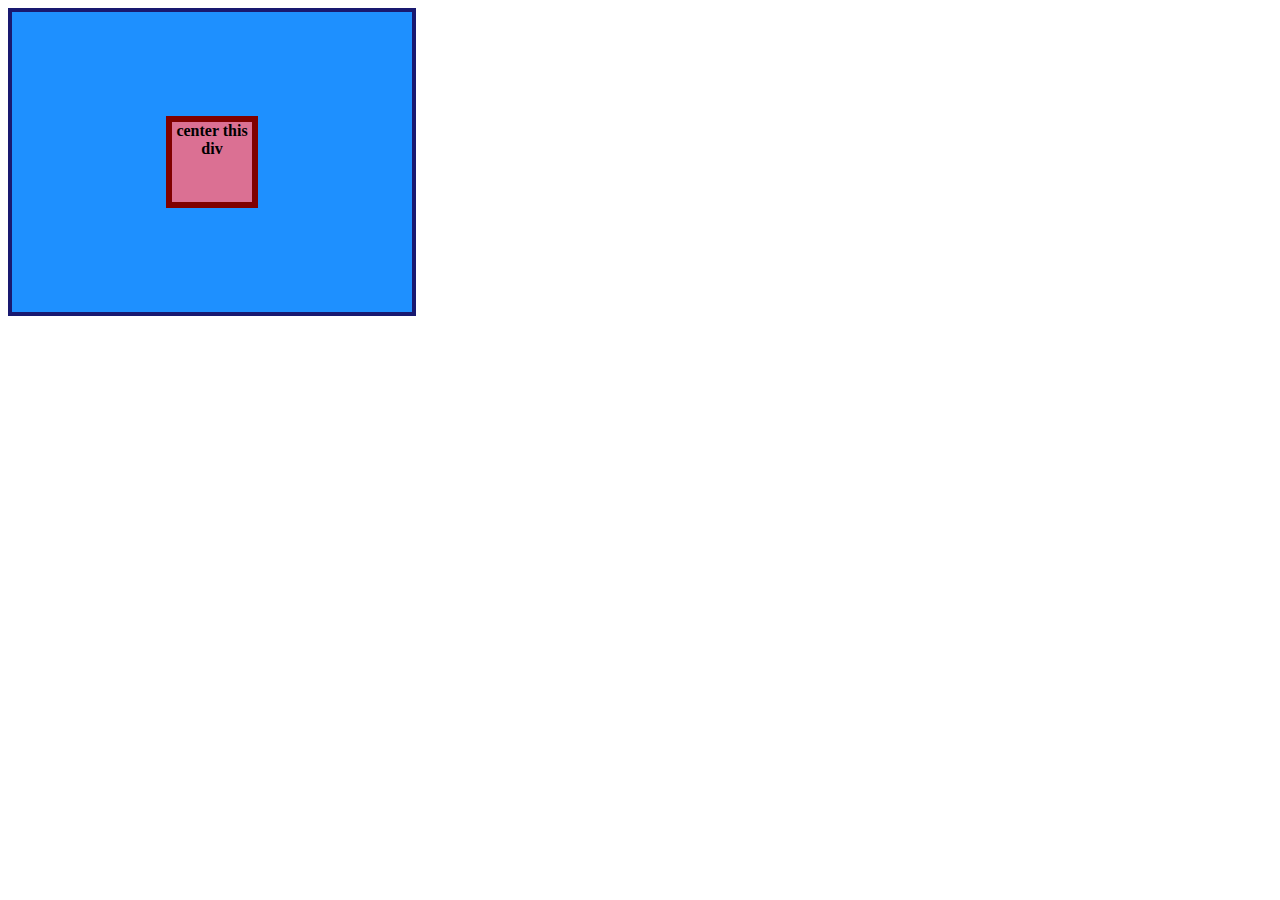
<file: Flex-Center-01/index.html>
<!DOCTYPE html>
<html lang="en">
<head>
  <meta charset="UTF-8">
  <meta http-equiv="X-UA-Compatible" content="IE=edge">
  <meta name="viewport" content="width=device-width, initial-scale=1.0">
  <title>CENTER THIS DIV</title>
  <link rel="stylesheet" href="style.css">
</head>
<body>
  <div class="container">
    <div class="box">center this div</div>
  </div>
</body>
</html>
</file>
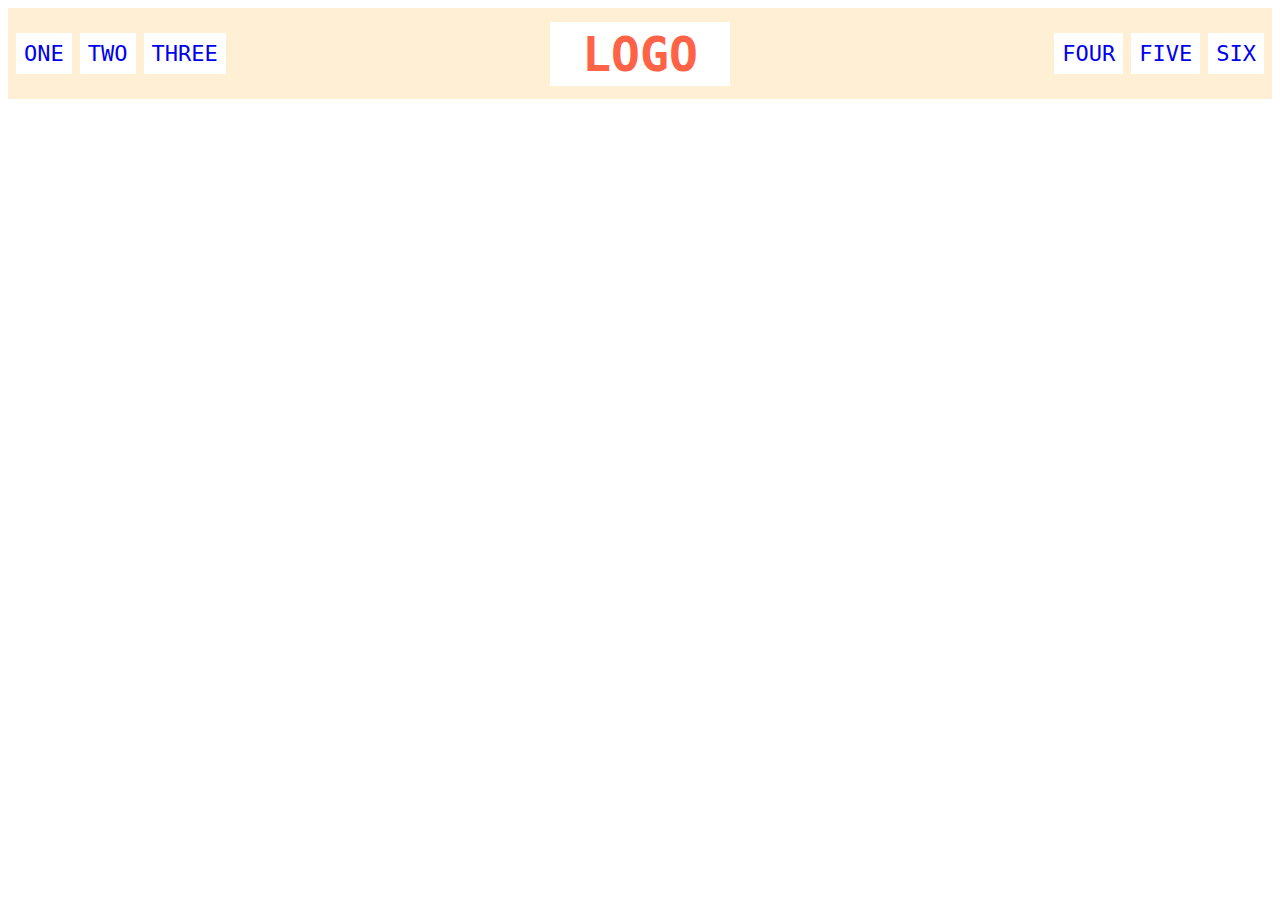
<file: Flex-Header-02/index.html>
<!DOCTYPE html>
<html lang="en">
<head>
  <meta charset="UTF-8">
  <meta http-equiv="X-UA-Compatible" content="IE=edge">
  <meta name="viewport" content="width=device-width, initial-scale=1.0">
  <title>Flex Header</title>
  <link rel="stylesheet" href="style.css">
</head>
<body>
  <div class="header">
    <div class="left-links">
      <ul>
        <li><a href="#">ONE</a></li>
        <li><a href="#">TWO</a></li>
        <li><a href="#">THREE</a></li>
      </ul>
    </div>
    <div class="logo">LOGO</div>
    <div class="right-links">
      <ul>
        <li><a href="#">FOUR</a></li>
        <li><a href="#">FIVE</a></li>
        <li><a href="#">SIX</a></li>
      </ul>
    </div>
  </div>
</body>
</html>
</file>
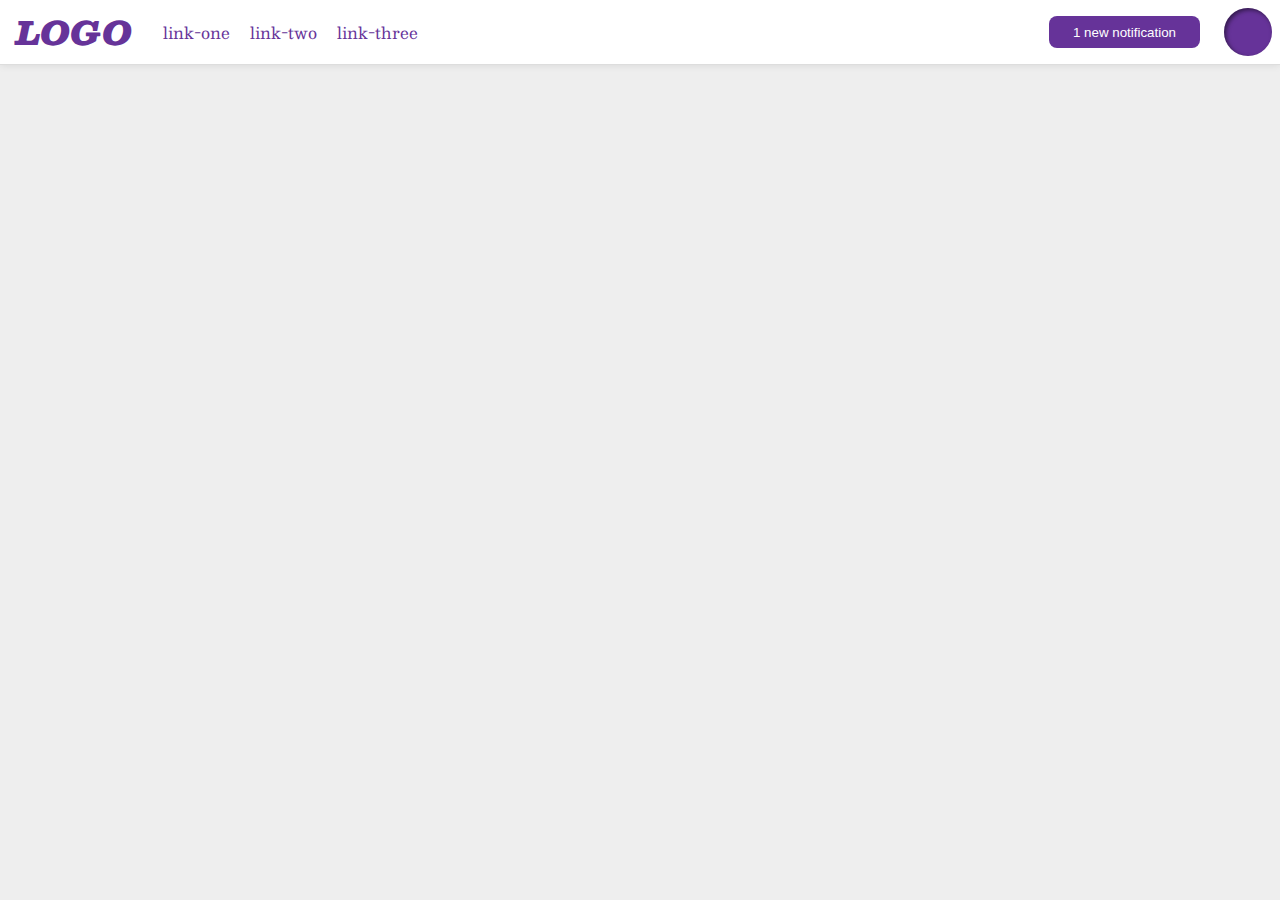
<file: Flex-Header-03/index.html>
<!DOCTYPE html>
<html lang="en">
<head>
  <meta charset="UTF-8">
  <meta http-equiv="X-UA-Compatible" content="IE=edge">
  <meta name="viewport" content="width=device-width, initial-scale=1.0">
  <title>Flex Header 2</title>
  <link rel="stylesheet" href="style.css">
</head>
<body>
  <div class="header">
    <div class="left-nav">
      <div class="logo">
        LOGO
      </div>
      <ul class="links">
        <li><a href="google.com">link-one</a></li>
        <li><a href="google.com">link-two</a></li>
        <li><a href="google.com">link-three</a></li>
      </ul>
    </div>
    <div class="right-nav"> 
      <button class="notifications">
        1 new notification
      </button>
      <div class="profile-image"></div>
    </div>
  </div>
</body>
</html>
</file>
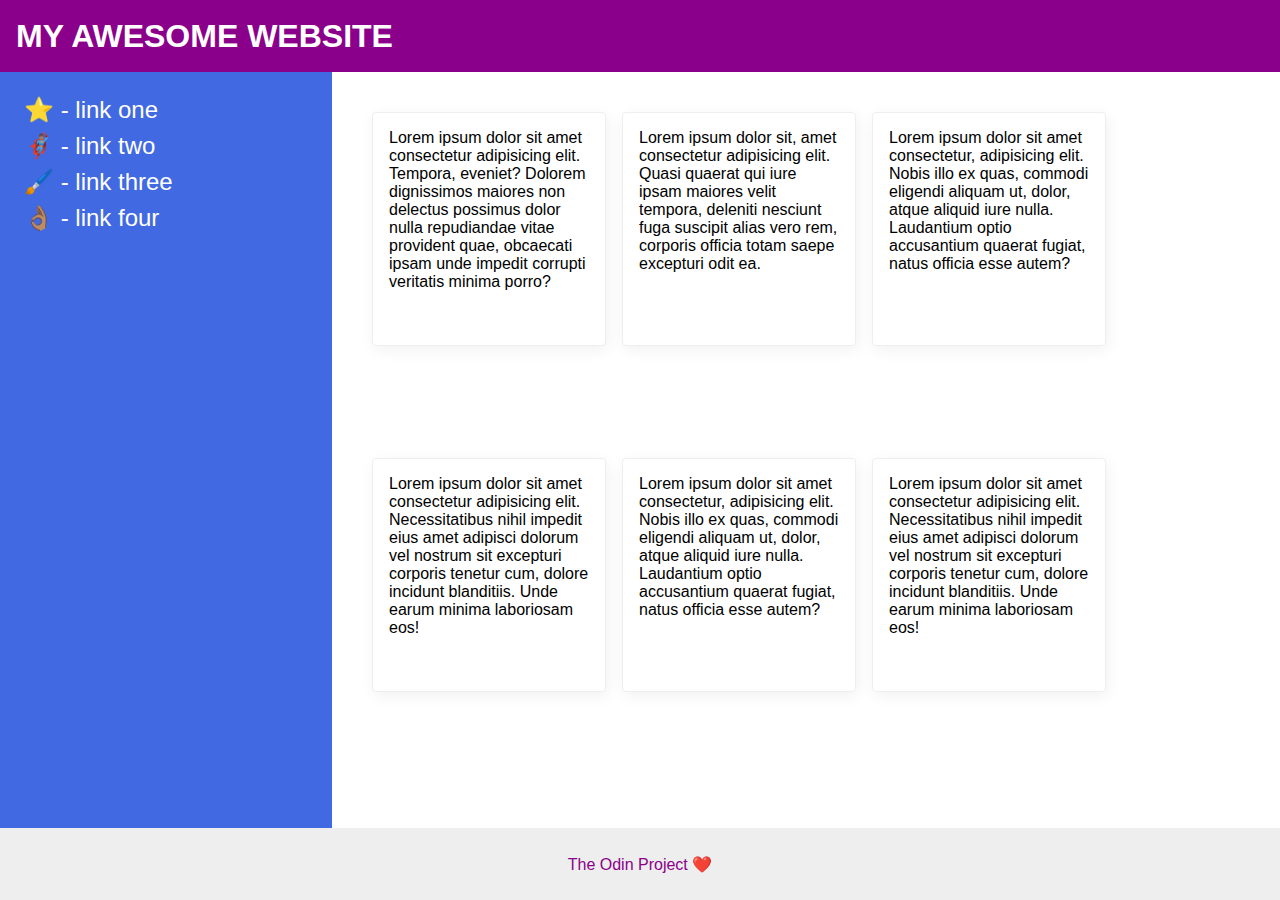
<file: Flex-Layout2-07/index.html>
<!DOCTYPE html>
<html lang="en">

<head>
  <meta charset="UTF-8">
  <meta http-equiv="X-UA-Compatible" content="IE=edge">
  <meta name="viewport" content="width=device-width, initial-scale=1.0">
  <title>The Holy Grail</title>
  <link rel="stylesheet" href="style.css">
</head>

<body>
  
  <div class="header">
    MY AWESOME WEBSITE
  </div>

    <div class="body">
      
      <div class="sidebar">
        <ul>
          <li><a href="google.com">⭐ - link one</a></li>
          <li><a href="google.com">🦸🏽‍♂️ - link two</a></li>
          <li><a href="google.com">🖌️ - link three</a></li>
          <li><a href="google.com">👌🏽 - link four</a></li>
        </ul>
      </div>
    
      <div class="sidebar-cards">

        <div class="card">Lorem ipsum dolor sit amet consectetur adipisicing elit. Tempora, eveniet? Dolorem dignissimos
          maiores non delectus possimus dolor nulla repudiandae vitae provident quae, obcaecati ipsam unde impedit
          corrupti veritatis minima porro?</div>
        <div class="card">Lorem ipsum dolor sit, amet consectetur adipisicing elit. Quasi quaerat qui iure ipsam maiores
          velit tempora, deleniti nesciunt fuga suscipit alias vero rem, corporis officia totam saepe excepturi odit ea.
        </div>
        <div class="card">Lorem ipsum dolor sit amet consectetur, adipisicing elit. Nobis illo ex quas, commodi eligendi
          aliquam ut, dolor, atque aliquid iure nulla. Laudantium optio accusantium quaerat fugiat, natus officia esse
          autem?</div>
        <div class="card">Lorem ipsum dolor sit amet consectetur adipisicing elit. Necessitatibus nihil impedit eius amet
          adipisci dolorum vel nostrum sit excepturi corporis tenetur cum, dolore incidunt blanditiis. Unde earum minima
          laboriosam eos!</div>
        <div class="card">Lorem ipsum dolor sit amet consectetur, adipisicing elit. Nobis illo ex quas, commodi eligendi
          aliquam ut, dolor, atque aliquid iure nulla. Laudantium optio accusantium quaerat fugiat, natus officia esse
          autem?</div>
        <div class="card">Lorem ipsum dolor sit amet consectetur adipisicing elit. Necessitatibus nihil impedit eius amet
          adipisci dolorum vel nostrum sit excepturi corporis tenetur cum, dolore incidunt blanditiis. Unde earum minima
          laboriosam eos!</div>

      </div>

    </div>

  <div class="footer">
    The Odin Project ❤️
  </div>
</body>

</html>
</file>
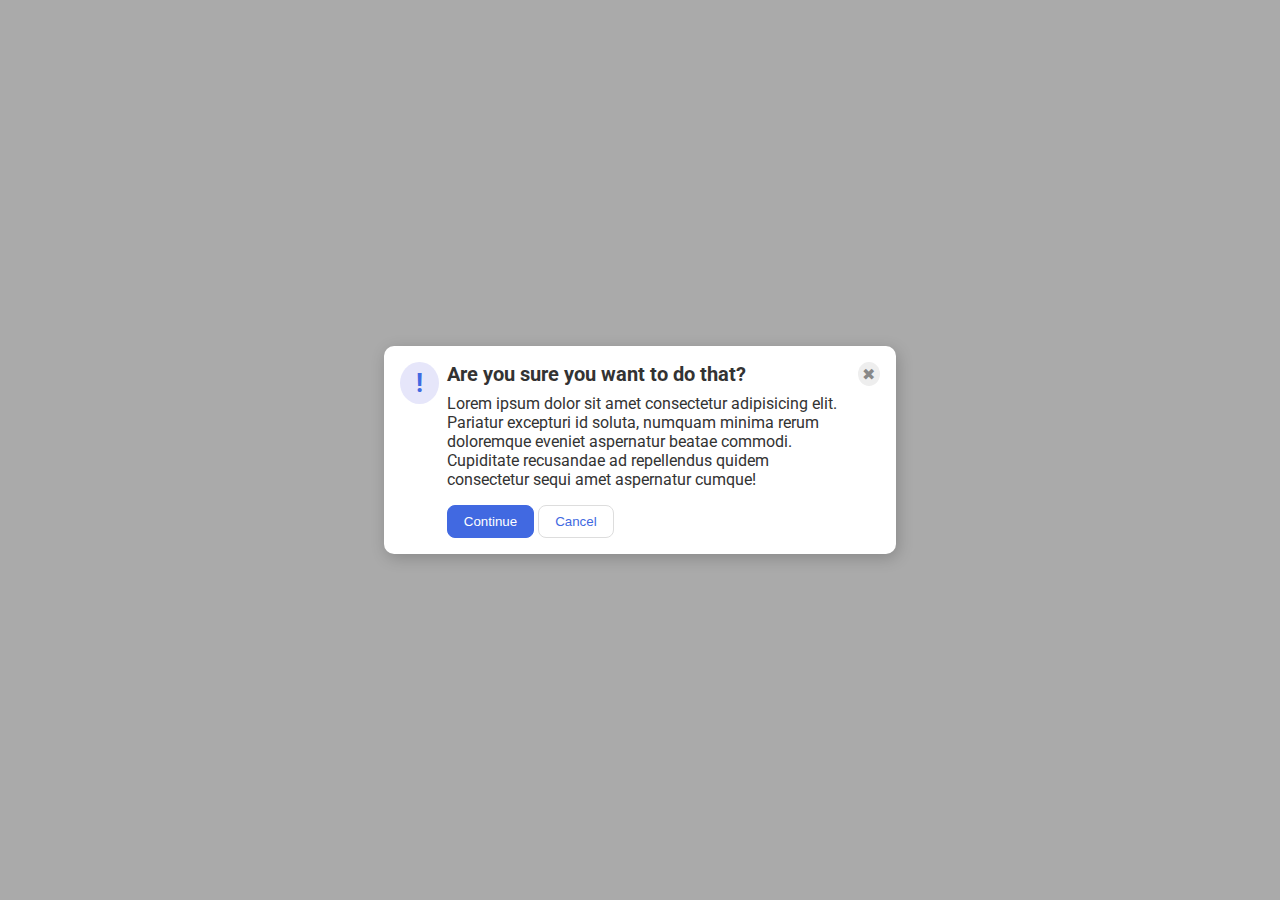
<file: Flex-Modal-05/index.html>
<!DOCTYPE html>
<html lang="en">
<head>
  <meta charset="UTF-8">
  <meta http-equiv="X-UA-Compatible" content="IE=edge">
  <meta name="viewport" content="width=device-width, initial-scale=1.0">
  <link rel="stylesheet" href="style.css">
  <title>Modal</title>
</head>
<body>
  <div class="modal">

    <div class="icon-close-button">
      <div class="icon">!</div>
      <div class="text-header">
        <div class="header">Are you sure you want to do that?</div>
        <div class="text">Lorem ipsum dolor sit amet consectetur adipisicing elit. Pariatur excepturi id soluta, numquam minima rerum doloremque eveniet aspernatur beatae commodi. Cupiditate recusandae ad repellendus quidem consectetur sequi amet aspernatur cumque!</div>
        <div class="buttons">
          <button class="continue">Continue</button>
          <button class="cancel">Cancel</button>
        </div>
      </div>
      <div class="close-button">✖</div>
      
    </div>



  </div>
</body>
</html>
</file>
<file: Flex-Center-01/style.css>
.container {
  background: dodgerblue;
  border: 4px solid midnightblue;
  width: 400px;
  height: 300px;
  display: flex;
  align-items: center;
  justify-content: space-evenly;
}

.box {
  background: palevioletred;
  font-weight: bold;
  text-align: center;
  border: 6px solid maroon;
  width: 80px;
  height: 80px;
  
}
</file>
<file: Flex-Header-02/style.css>
.header  {
  font-family: monospace;
  background: papayawhip;
  display: flex;
  align-items: center;
  justify-content: space-between;
}

.logo {
  font-size: 48px;
  font-weight: 900;
  color: tomato;
  background: white;
  padding: 4px 32px;
}

ul {
  /* this removes the dots on the list items*/
  list-style-type: none;
  display: flex;
  justify-content: space-around;
  margin: 25px auto;
  padding:4px;
}


a {
  font-size: 22px;
  background: white;
  padding: 8px;
  /* this removes the line under the links */
  text-decoration: none;
}

li {
  margin: 4px;
}

.left-links ul{
}

.right-links ul{

}
</file>
<file: Flex-Header-03/style.css>
/* this is some magical font-importing.  
you'll learn about it later. */
@import url('https://fonts.googleapis.com/css2?family=Besley:ital,wght@0,400;1,900&display=swap');

body {
  margin: 0;
  background: #eee;
  font-family: Besley, serif;
}

.header {
  background: white;
  border-bottom: 1px solid #ddd;
  box-shadow: 0 0 8px rgba(0,0,0,.1);
  display: flex;
  justify-content: space-between;
}

.profile-image {
  background: rebeccapurple;
  box-shadow: inset 2px 2px 4px rgba(0,0,0,.5);
  border-radius: 50%;
  width: 48px;
  height:  48px;
  margin: 8px;
}

.logo {
  margin: 0 16px;
  color: rebeccapurple;
  font-size: 32px;
  font-weight: 900;
  font-style: italic;
}

button {
  border: none;
  border-radius: 8px;
  background: rebeccapurple;
  color: white;
  padding: 8px 24px;
  margin: 16px;
}

a {
  /* this removes the line under our links */
  text-decoration: none;
  color: rebeccapurple;
}

li {
  margin: 0 10px;
}

ul {
  margin: 0 5px;
  padding: 0px ;
  list-style-type: none;
  display: flex;
  justify-content: space-between;
}

.left-nav {
  display: flex;
  align-items: center;
  justify-content: space-between;
}

.right-nav {
display: flex;
}
</file>
<file: Flex-Layout2-07/style.css>
body {
  font-family: -apple-system, BlinkMacSystemFont, 'Segoe UI', Roboto, Oxygen, Ubuntu, Cantarell, 'Open Sans', 'Helvetica Neue', sans-serif;
  margin: 0;
  min-height: 100vh;
  display: flex;
  flex-direction: column;
}


.body {
  display: flex;
  flex: 1;
}

.header {
  height: 72px;
  background: darkmagenta;
  color: white;
  font-size: 32px;
  font-weight: 900;
  text-indent: 16px;
  display: flex;
  align-items: center;
  /*position: fixed;
  width: 100%;
  top: 0px;*/
}

.footer {
  height: 72px;
  background: #eee;
  color: darkmagenta;
  display: flex;
  justify-content: center;
  align-items: center;
  /*bottom: 0px;
  position: fixed;
  width: 100%;*/
}

.sidebar {
  display: flex;
  flex: 0 0 300px;
  padding: 16px;
  background-color: royalblue;
}



.sidebar-cards {
  display: flex;
  flex-wrap: wrap;
  padding: 32px;
}

.card {
  border: 1px solid #eee;
  box-shadow: 2px 4px 16px rgba(0,0,0,.06);
  border-radius: 4px;
  height: 200px;
  width: 200px;
  margin: 8px;
  padding: 16px;;
}



li {
  list-style: none;
  margin: 8px;
  
}

a {
  font-size: 24px;
  text-decoration: none;
  color: white;

}

ul {
  padding: 0px;
  margin: 0;
}
</file>
<file: Flex-Modal-05/style.css>
@import url('https://fonts.googleapis.com/css2?family=Roboto:wght@400;700&display=swap');

html, body {
  height: 100%;
}

body {
  font-family: Roboto, sans-serif;
  margin: 0;
  background: #aaa;
  color: #333;
  /* I'll give you this one for free lol */
  display: flex;
  align-items: center;
  justify-content: center;
}

.modal {
  background: white;
  width: 480px;
  padding: 16px;
  border-radius: 10px;
  box-shadow: 2px 4px 16px rgba(0,0,0,.2);
  display: flex;
  justify-content: center;
  flex-direction: column;
}

.icon {
  color: royalblue;
  font-size: 26px;
  font-weight: 700;
  background: lavender;
  width: 42px;
  height: 42px;
  border-radius: 50%;
  display: flex;
  align-items: center;
  justify-content: center;
}

.close-button {
  background: #eee;
  border-radius: 50%;
  color: #888;
  font-weight: 400;
  font-size: 16px;
  height: 24px;
  width: 24px;
  display: flex;
  align-items: center;
  justify-content: center;
}

button {
  padding: 8px 16px;
  border-radius: 8px;
}

button.continue {
  background: royalblue;
  border: 1px solid royalblue;
  color: white;
}

button.cancel {
  background: white;
  border: 1px solid #ddd;
  color: royalblue;
}

.icon-close-button {
  display: flex;
  padding: 0px;
}

.text-header {
  display: flex;
  flex-direction: column;
  align-items: left;
  flex-shrink: 10;
  margin: 0px 8px;
}

.header {
  font-weight: bold;
  font-size: 20px;
  margin-bottom: 8px;
}

.buttons {
  margin-top: 16px;
}
</file>
